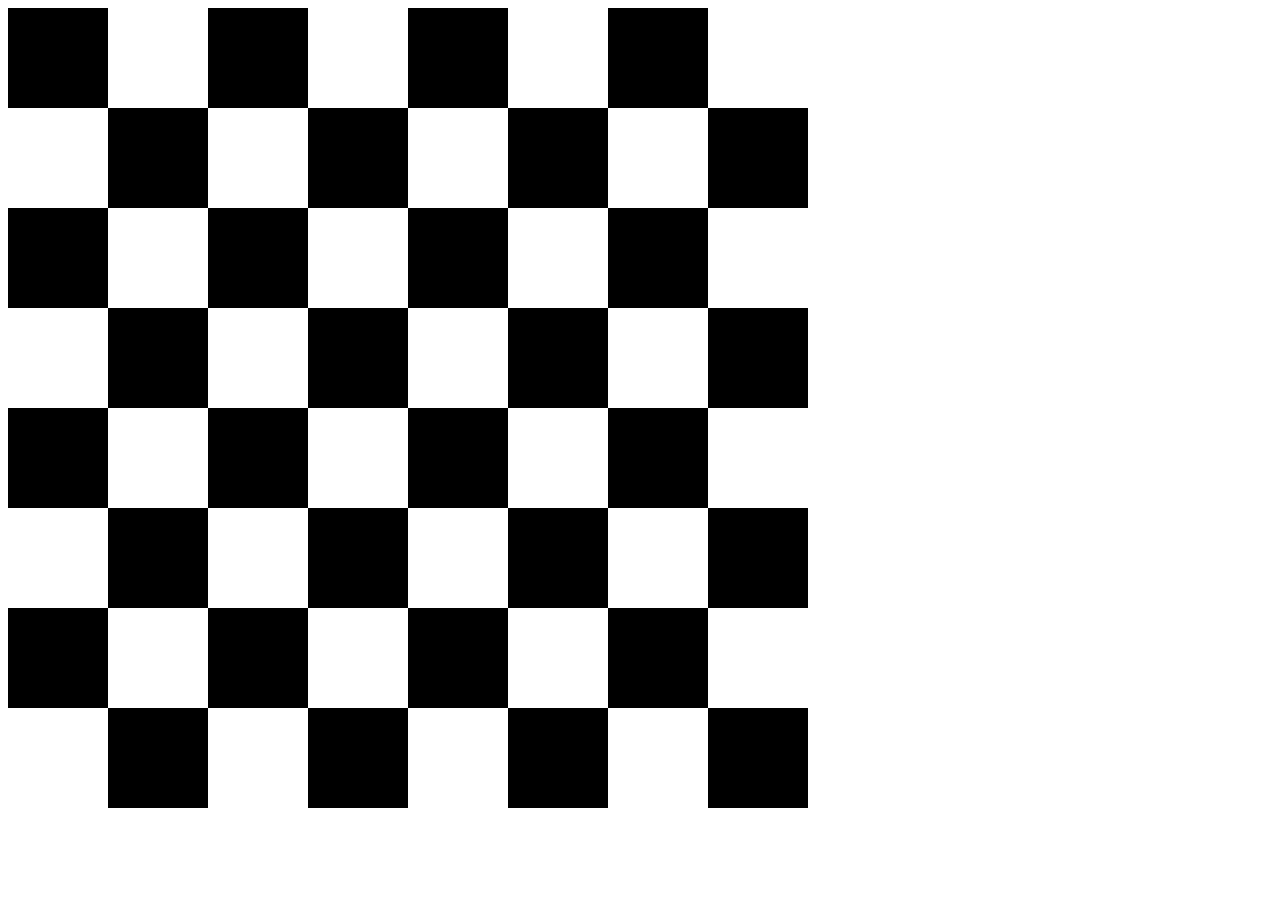
<file: index.html>
<html>
    <head>
        <link rel="stylesheet" href="chess.css">
    </head>
    <body>
        <div class="row">
            <div class="box black"></div>
            <div class="box"></div>
            <div class="box black"></div>
            <div class="box"></div>
            <div class="box black"></div>
            <div class="box"></div>
            <div class="box black"></div>
            <div class="box"></div>
        </div>
        <div class="row">
            <div class="box"></div>
            <div class="box black"></div>
            <div class="box"></div>
            <div class="box black"></div>
            <div class="box"></div>
            <div class="box black"></div>
            <div class="box"></div>
            <div class="box black"></div>
        </div>
        <div class="row">
            <div class="box black"></div>
            <div class="box"></div>
            <div class="box black"></div>
            <div class="box"></div>
            <div class="box black"></div>
            <div class="box"></div>
            <div class="box black"></div>
            <div class="box"></div>
        </div>
        <div class="row">
            <div class="box"></div>
            <div class="box black"></div>
            <div class="box"></div>
            <div class="box black"></div>
            <div class="box"></div>
            <div class="box black"></div>
            <div class="box"></div>
            <div class="box black"></div>
        </div>
        <div class="row">
            <div class="box black"></div>
            <div class="box"></div>
            <div class="box black"></div>
            <div class="box"></div>
            <div class="box black"></div>
            <div class="box"></div>
            <div class="box black"></div>
            <div class="box"></div>
        </div>
        <div class="row">
            <div class="box"></div>
            <div class="box black"></div>
            <div class="box"></div>
            <div class="box black"></div>
            <div class="box"></div>
            <div class="box black"></div>
            <div class="box"></div>
            <div class="box black"></div>
        </div>
        <div class="row">
            <div class="box black"></div>
            <div class="box"></div>
            <div class="box black"></div>
            <div class="box"></div>
            <div class="box black"></div>
            <div class="box"></div>
            <div class="box black"></div>
            <div class="box"></div>
        </div>
        <div class="row">
            <div class="box"></div>
            <div class="box black"></div>
            <div class="box"></div>
            <div class="box black"></div>
            <div class="box"></div>
            <div class="box black"></div>
            <div class="box"></div>
            <div class="box black"></div>
        </div>
       

    </body>
</html>
</file>
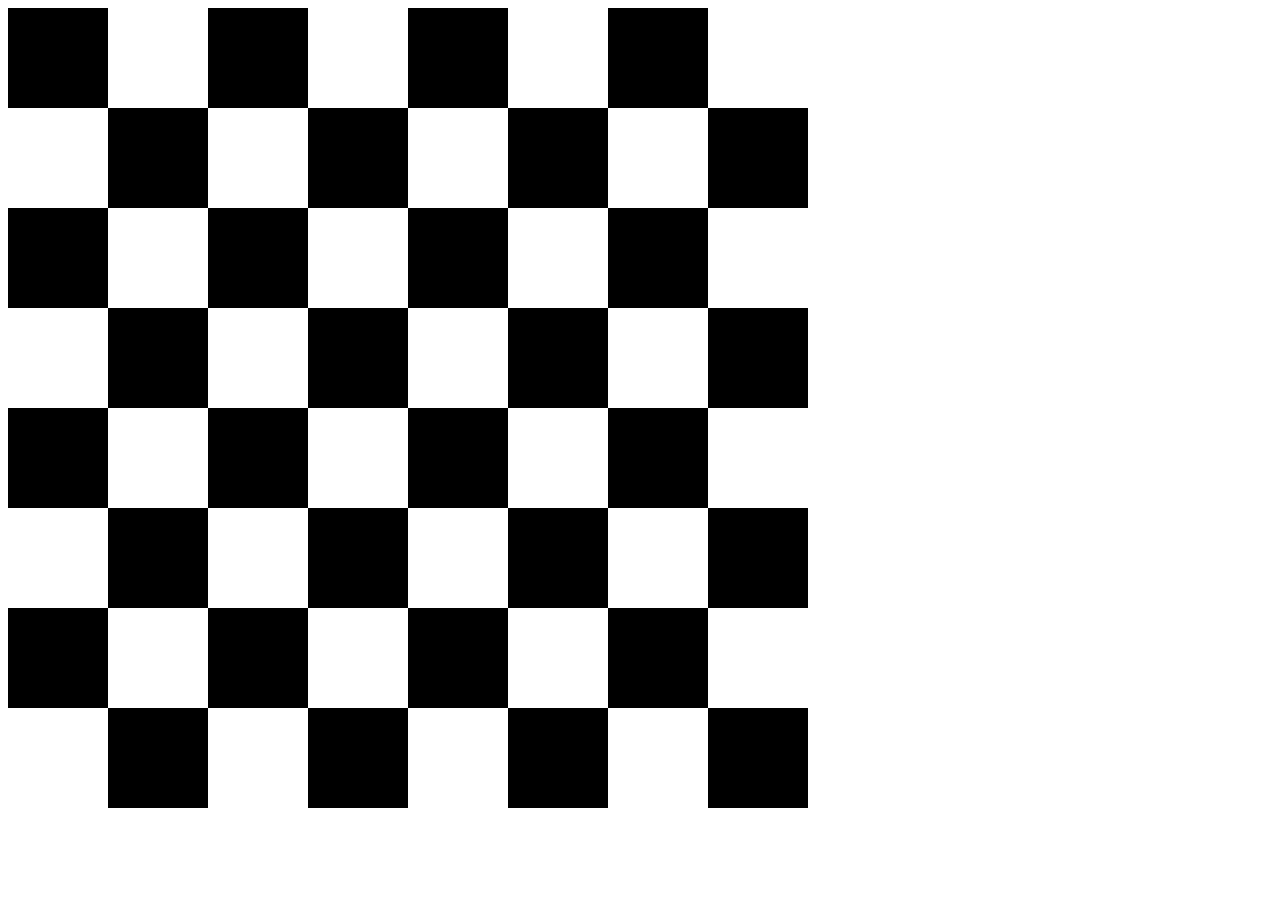
<file: chess.html>
<html>
    <head>
        <link rel="stylesheet" href="chess.css">
    </head>
    <body>
        <div class="row">
            <div class="box black"></div>
            <div class="box"></div>
            <div class="box black"></div>
            <div class="box"></div>
            <div class="box black"></div>
            <div class="box"></div>
            <div class="box black"></div>
            <div class="box"></div>
        </div>
        <div class="row">
            <div class="box"></div>
            <div class="box black"></div>
            <div class="box"></div>
            <div class="box black"></div>
            <div class="box"></div>
            <div class="box black"></div>
            <div class="box"></div>
            <div class="box black"></div>
        </div>
        <div class="row">
            <div class="box black"></div>
            <div class="box"></div>
            <div class="box black"></div>
            <div class="box"></div>
            <div class="box black"></div>
            <div class="box"></div>
            <div class="box black"></div>
            <div class="box"></div>
        </div>
        <div class="row">
            <div class="box"></div>
            <div class="box black"></div>
            <div class="box"></div>
            <div class="box black"></div>
            <div class="box"></div>
            <div class="box black"></div>
            <div class="box"></div>
            <div class="box black"></div>
        </div>
        <div class="row">
            <div class="box black"></div>
            <div class="box"></div>
            <div class="box black"></div>
            <div class="box"></div>
            <div class="box black"></div>
            <div class="box"></div>
            <div class="box black"></div>
            <div class="box"></div>
        </div>
        <div class="row">
            <div class="box"></div>
            <div class="box black"></div>
            <div class="box"></div>
            <div class="box black"></div>
            <div class="box"></div>
            <div class="box black"></div>
            <div class="box"></div>
            <div class="box black"></div>
        </div>
        <div class="row">
            <div class="box black"></div>
            <div class="box"></div>
            <div class="box black"></div>
            <div class="box"></div>
            <div class="box black"></div>
            <div class="box"></div>
            <div class="box black"></div>
            <div class="box"></div>
        </div>
        <div class="row">
            <div class="box"></div>
            <div class="box black"></div>
            <div class="box"></div>
            <div class="box black"></div>
            <div class="box"></div>
            <div class="box black"></div>
            <div class="box"></div>
            <div class="box black"></div>
        </div>
       

    </body>
</html>
</file>
<file: chess.css>
[2:17 pm, 09/02/2023] subisha Clg: html{
    background-color: gray;
}body{
    background-color: white;
    width: 800px;
    height: 800px;
}
.row{
    width: 800px;
    height: 100px;
}
.box{
    float: left;
  width: 100px;
  height: 100px;
}
.black{
    background-color: black;
}
</file>
